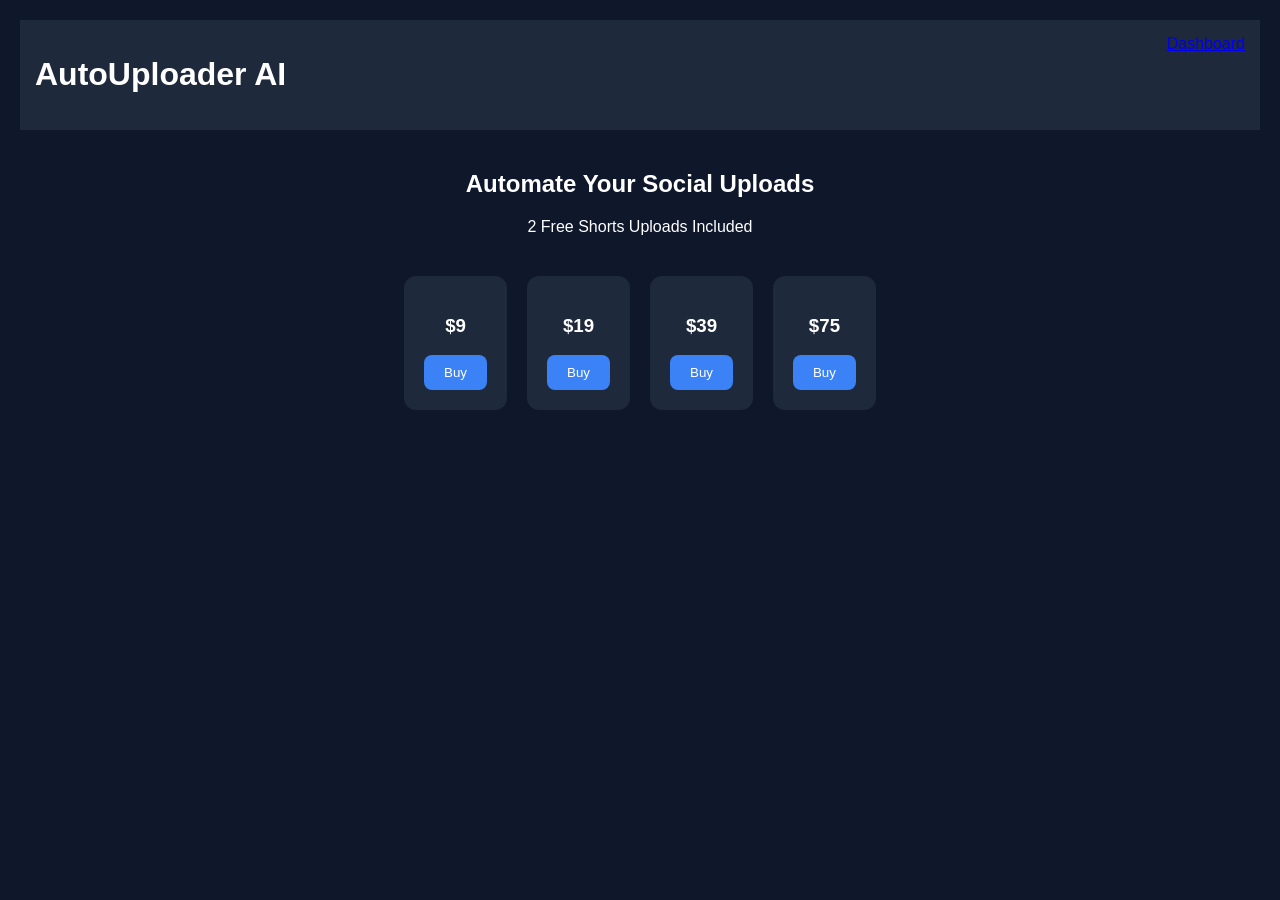
<file: index.html>
<!DOCTYPE html>
<html>
<head>
<title>AutoUploader SaaS</title>
<link rel="stylesheet" href="css/style.css">
<script src="https://js.stripe.com/v3/"></script>
</head>
<body>

<header>
<h1>AutoUploader AI</h1>
<a href="dashboard.html">Dashboard</a>
</header>

<section class="hero">
<h2>Automate Your Social Uploads</h2>
<p>2 Free Shorts Uploads Included</p>
</section>

<section class="plans">
<div class="plan">
<h3>$9</h3>
<button onclick="buyPlan(9)">Buy</button>
</div>

<div class="plan">
<h3>$19</h3>
<button onclick="buyPlan(19)">Buy</button>
</div>

<div class="plan">
<h3>$39</h3>
<button onclick="buyPlan(39)">Buy</button>
</div>

<div class="plan">
<h3>$75</h3>
<button onclick="buyPlan(75)">Buy</button>
</div>
</section>

<script src="js/app.js"></script>
</body>
</html>
</file>
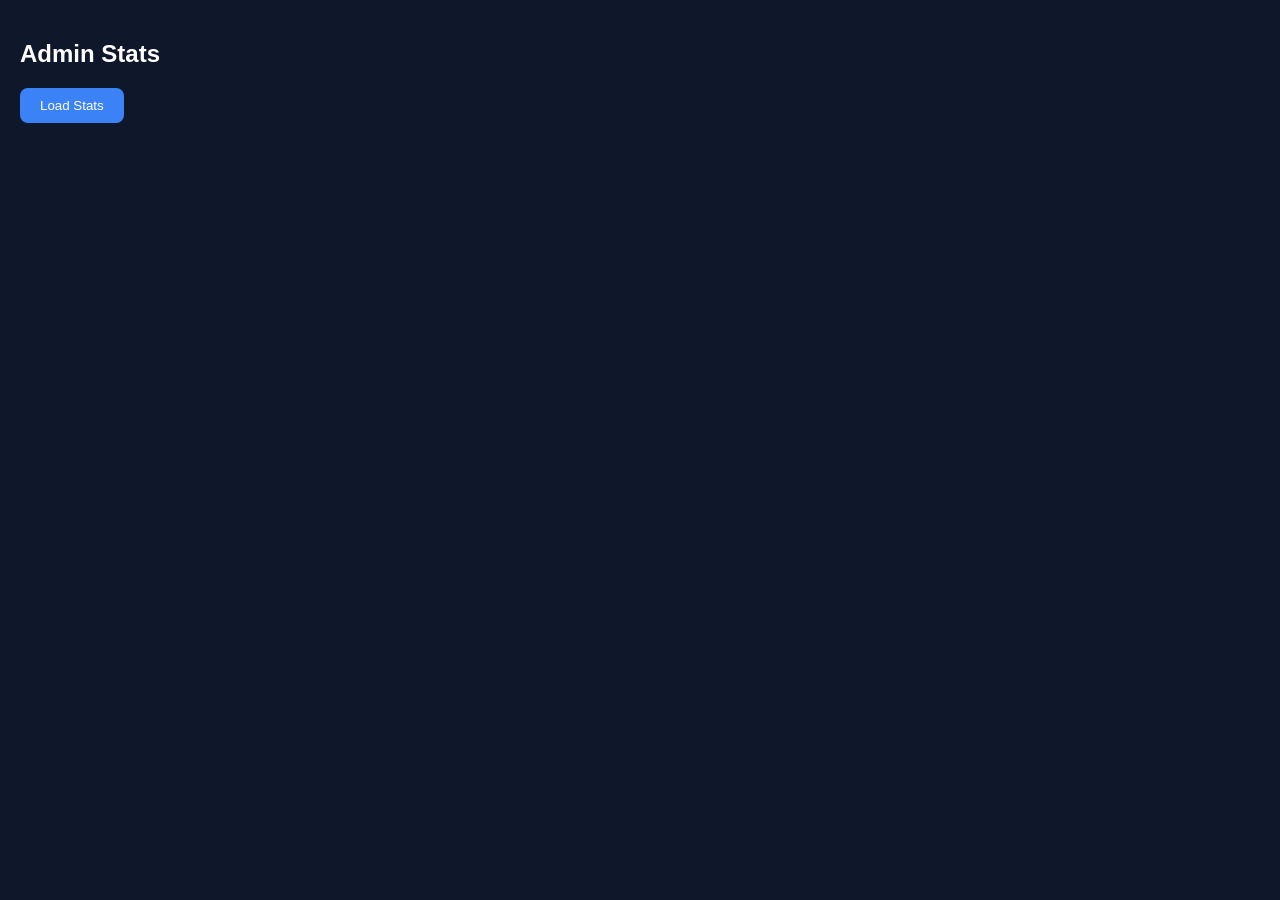
<file: admin.html>
<!DOCTYPE html>
<html>
<head>
<title>Admin Dashboard</title>
<link rel="stylesheet" href="css/style.css">
</head>
<body>

<h2>Admin Stats</h2>
<button onclick="loadAdmin()">Load Stats</button>

<pre id="adminData"></pre>

<script src="js/app.js"></script>
</body>
</html>
</file>
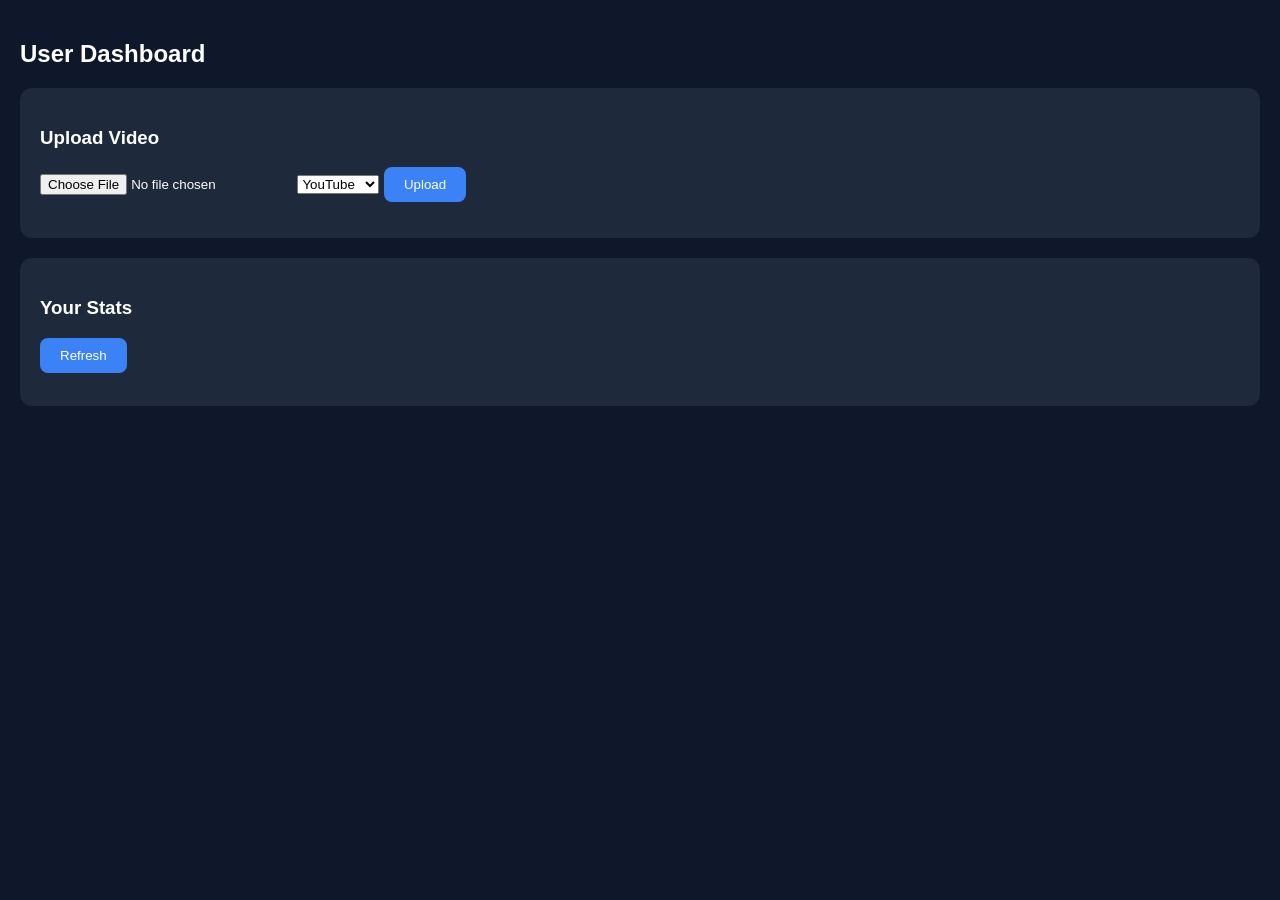
<file: dashboard.html>
<!DOCTYPE html>
<html>
<head>
<title>User Dashboard</title>
<link rel="stylesheet" href="css/style.css">
</head>
<body>

<h2>User Dashboard</h2>

<div class="card">
<h3>Upload Video</h3>

<input type="file" id="videoFile">
<select id="platform">
<option value="youtube">YouTube</option>
<option value="instagram">Instagram</option>
<option value="tiktok">TikTok</option>
</select>

<button onclick="uploadVideo()">Upload</button>

<p id="uploadMessage"></p>
</div>

<div class="card">
<h3>Your Stats</h3>
<button onclick="loadDashboard()">Refresh</button>
<pre id="dashboardData"></pre>
</div>

<script src="js/app.js"></script>
</body>
</html>
</file>
<file: css/style.css>
body {
font-family: Arial;
background: #0f172a;
color: white;
margin: 0;
padding: 20px;
}

header {
display: flex;
justify-content: space-between;
padding: 15px;
background: #1e293b;
}

.hero {
text-align: center;
margin: 40px 0;
}

.plans {
display: flex;
gap: 20px;
justify-content: center;
}

.plan {
background: #1e293b;
padding: 20px;
border-radius: 12px;
text-align: center;
}

button {
background: #3b82f6;
color: white;
border: none;
padding: 10px 20px;
border-radius: 8px;
cursor: pointer;
}

.card {
background: #1e293b;
padding: 20px;
margin: 20px 0;
border-radius: 12px;
}
</file>
